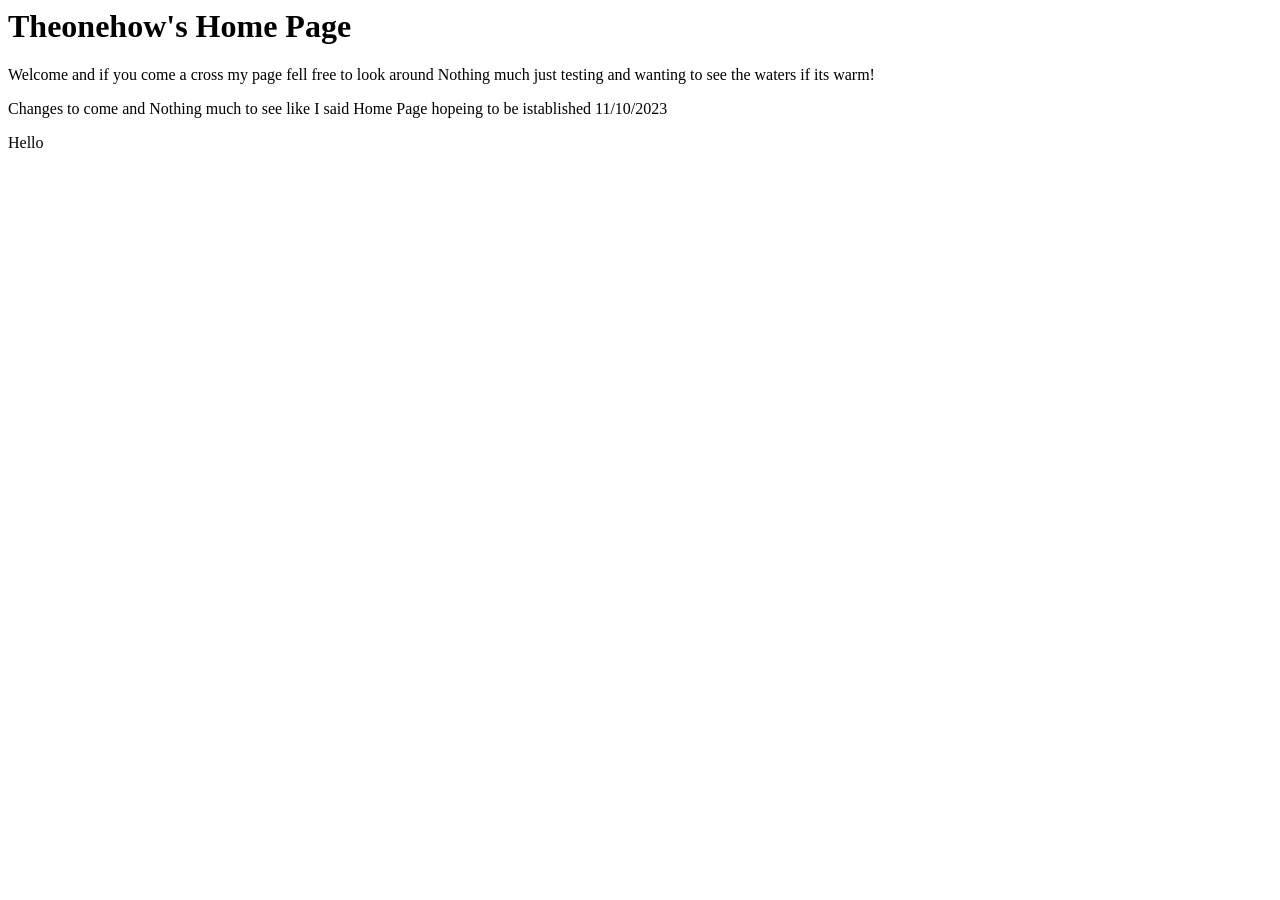
<file: Index.html>
<html lang="en">
<head>
    <meta charset="UTF-8">
    <meta name="viewport" content="width=device-width, initial-scale=1.0">
    <title>Theonehow</title>
    <link type="stylesheet" href="style.css">
</head>
<body>
    <div id="H1">
        <h1>Theonehow's Home Page</h1>
        <p>Welcome and if you come a cross my page fell free to look around Nothing much just testing and wanting to see the waters if its warm!</p>
        <p>Changes to come and Nothing much to see like I said Home Page hopeing to be istablished 11/10/2023</p>
        <p>Hello</p>
    </div>
</body>
</html>
</file>
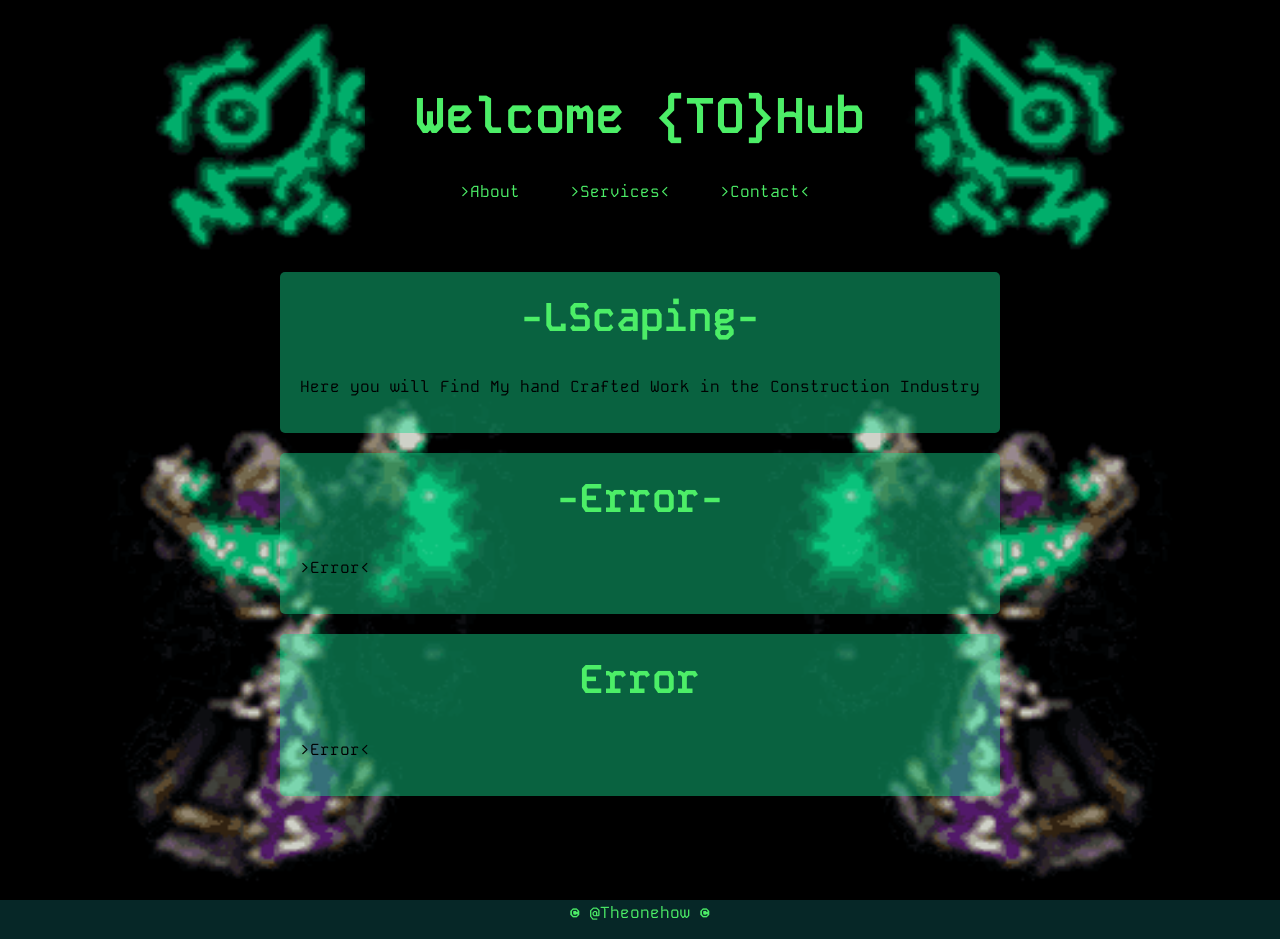
<file: index.html>
<!-- This is the main HTML file for the website -->

<!DOCTYPE html>
<html lang="en">
<head>
    <meta charset="UTF-8">
    <meta name="viewport" content="width=device-width, initial-scale=1.0">
    <title>{TO}Hub</title>

    <!-- Font imports -->
    <link rel="preconnect" href="https://fonts.googleapis.com">
    <link rel="preconnect" href="https://fonts.gstatic.com" crossorigin>
    <link href="https://fonts.googleapis.com/css2?family=Kode+Mono:wght@400..700&display=swap" rel="stylesheet">

    <!-- CSS stylesheets -->
    <link rel="stylesheet" href="sty.css" />

    <style>
        .active {
            color: #4cee67;
        }
    </style>

</head>

<body>
    <!-- Navigation section -->
    <div class="nv1">
        <div id="wtt">
            <h1>Welcome {TO}Hub</h1>
        </div>

            <nav>
                <ul>
                    <li><a> >About</a></li>
                    <li><a> >Services< </a></li>
                    <li><a> >Contact< </a></li>
                </ul>
            </nav>
        </div>

    <!-- Main content section -->
    <div class="container">
        <div class="box">
            <h2><a href="Services.html" style="color: #4cee67; text-decoration: none;">-LScaping-</a></h2>
            <div id="con-te">
                <p>Here you will Find My hand Crafted Work in the Construction Industry</p>
            </div>
        </div>

        <div class="box">
            <h2>-Error-</h2>
            <p>>Error<</p>
        </div>

        <div class="box">
            <h2>Error</h2>
            <p>>Error<</p>
        </div>
    </div>

    <!-- Footer section -->
    <div class="ftcon">
        <footer>
            <p>&copy; @Theonehow  &copy;</p>
        </footer>
    </div>

    <!-- JavaScript -->
    <script src="script.js"></script>
    <script>
        function changeColor(element) {
            var links = document.querySelectorAll("nav ul li a");
            links.forEach(function(link) {
                link.classList.remove("active");
            });
            element.classList.add("active");
        }

        function popout(element) {
            var text = element.innerText;
            alert(text);
        }
    </script>
</body>
</html>
</file>
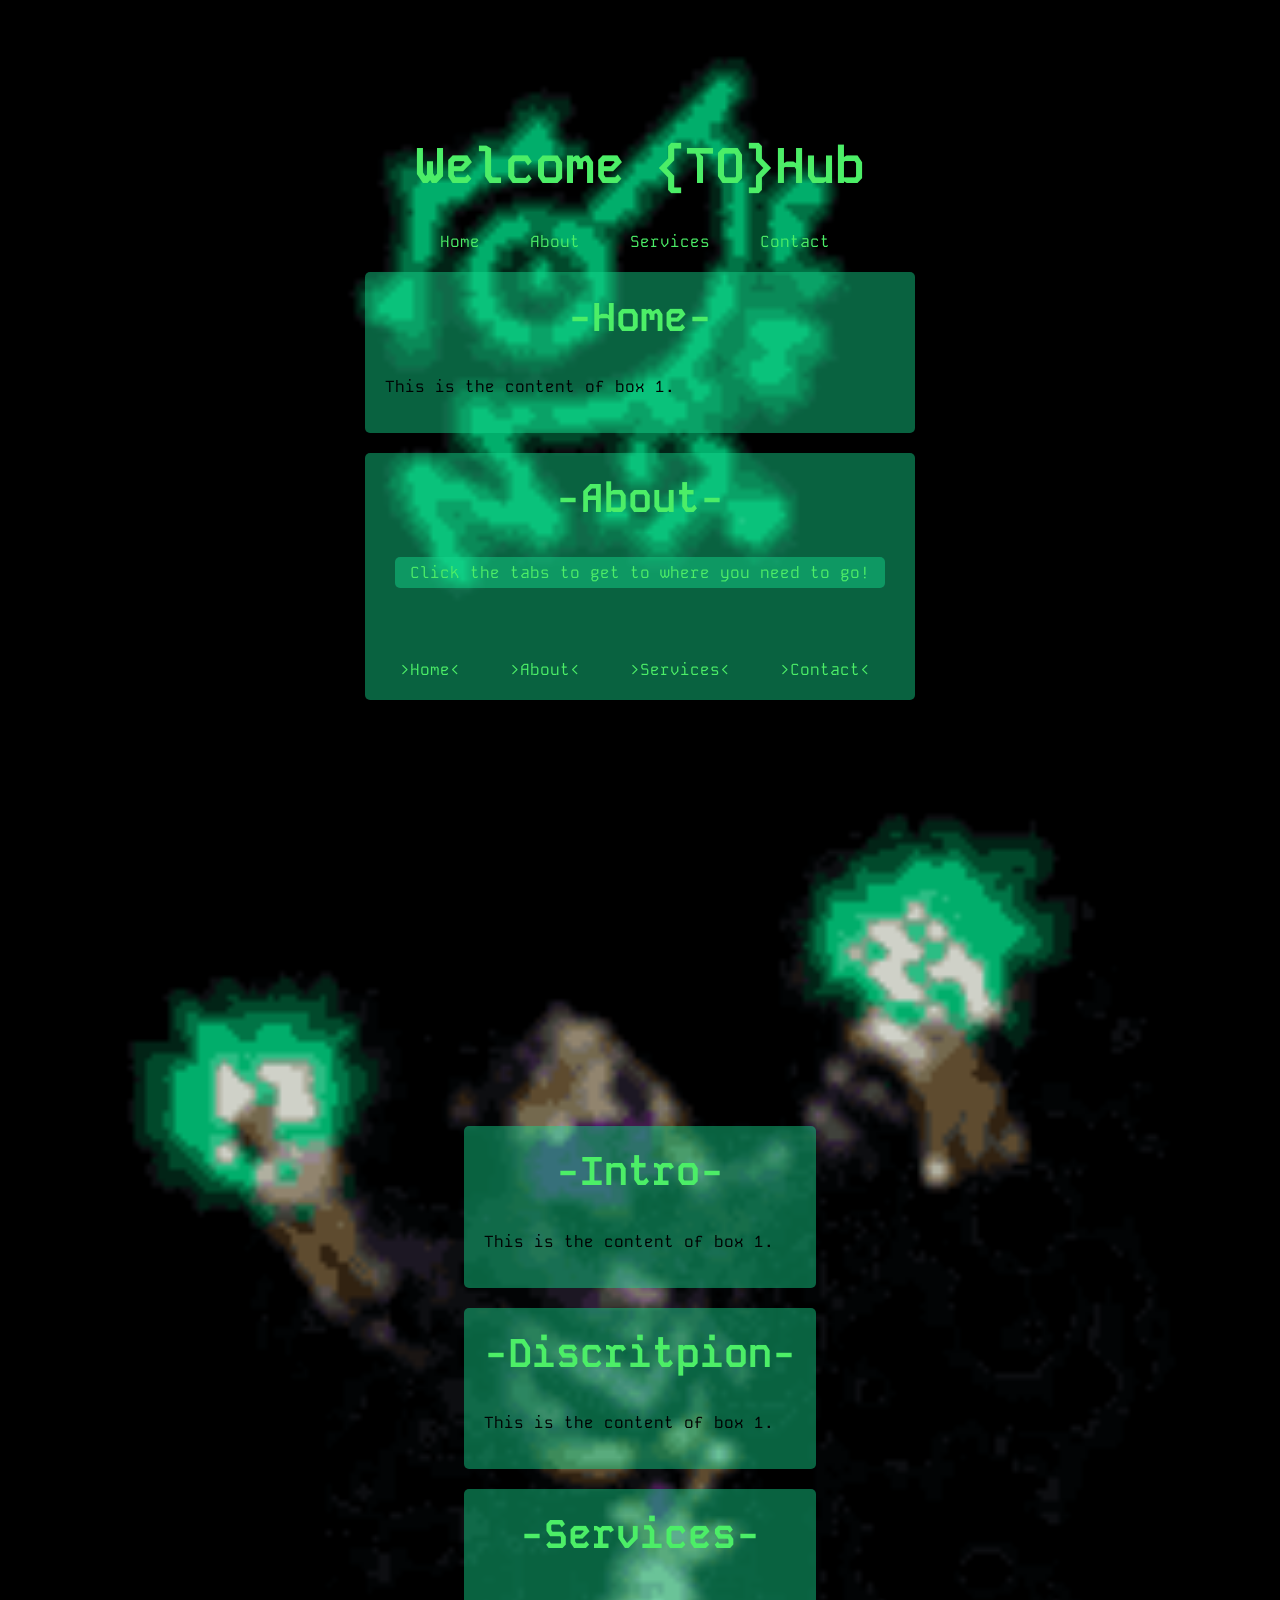
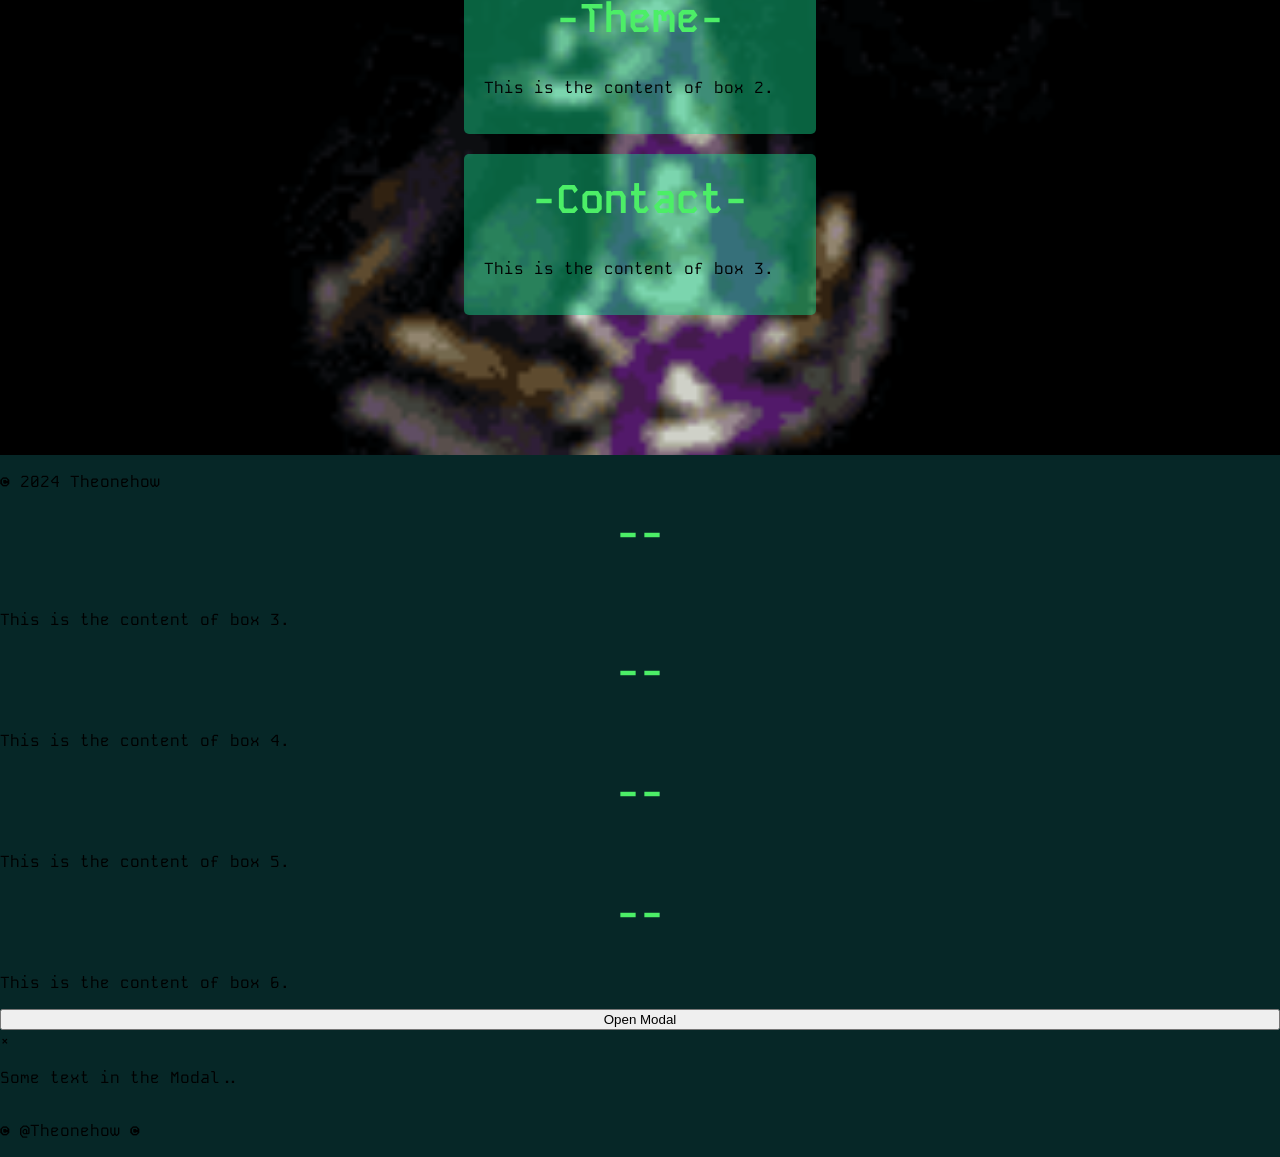
<file: Html v2/index.html>
<!DOCTYPE html>
<html lang="en">
<head>

    <link rel="preconnect" href="https://fonts.googleapis.com">
    <link rel="preconnect" href="https://fonts.gstatic.com" crossorigin>
    <link href="https://fonts.googleapis.com/css2?family=Kode+Mono:wght@400..700&display=swap" rel="stylesheet">
    <!-- Font imports ^ -->  
    <meta charset="UTF-8">
    <meta name="viewport" content="width=device-width, initial-scale=1.0">
    <link rel="stylesheet" href="sty.css">
    <title>{TO}Hub</title>

</head>

<body>

    <div class="nv1">

        <div id="wtt">
            <h1>Welcome {TO}Hub</h1>
        </div>

        <div>
            <nav >
                <ul>
                    <li><a href="#">Home</a></li>
                    <li><a href="#">About</a></li>
                    <li><a href="#">Services</a></li>
                    <li><a href="#">Contact</a></li>
                </ul>
            </nav>
        </div>  

    <div class="container">
        <div class="box">
            <h2>-Home-</h2>
            <p>This is the content of box 1.</p>
        </div>
        <div class="box">
            <h2>-About-</h2>
       <div>
            <nav id="jmpan" class="navli">
                <ul>
                    <li><a> Click the tabs to get to where you need to go!</a></li>
                </ul>
            </nav>
        </div>
        <div>
            <nav>
                <ul>
                    <li><a> >Home< </a></li>
                    <li><a> >About< </a></li>
                    <li><a> >Services< </a></li>
                    <li><a> >Contact< </a></li>
                </ul>
            </nav>
        </div>  
    </div>
</div>

    <div class="fsp">
        <p></p>
    </div>

    <div class="container">
        <div class="box">
            <h2>-Intro-</h2>
                <div id="con-te">
                    <p>This is the content of box 1.</p>
                </div>
        </div>
        <div class="box">
            <h2>-Discritpion-</h2>
            <p>This is the content of box 1.</p>
        </div>

        <div class="box">

            <h2>-Services-</h2>
            <h2>-Theme-</h2>

            <p>This is the content of box 2.</p>
        </div>

        <div class="box">

            <h2>-Contact-</h2>
            <p>This is the content of box 3.</p>
        </div>

    </div>
</div>
    
    <footer>
        <p>&copy; 2024 Theonehow</p>
    </footer>

            <h2>--</h2>
            <p>This is the content of box 3.</p>
        </div>
        <div class="box">
            <h2>--</h2>
            <p>This is the content of box 4.</p>
        </div>
        <div class="box">
            <h2>--</h2>
            <p>This is the content of box 5.</p>
        </div>
        <div class="box">
            <h2>--</h2>
            <p>This is the content of box 6.</p>
        </div>

</div>









<button id="openModal">Open Modal</button>

<div id="myModal" class="modal">
    <div class="modal-content">
        <span id="closeModal">&times;</span>
        <p>Some text in the Modal..</p>
    </div>
</div>





    <div class="ftcon">
        <footer>
            <p>&copy; @Theonehow  &copy;</p>
        </footer>
    </div>
    <script src="script.js"></script>
</body>

</html>
</file>
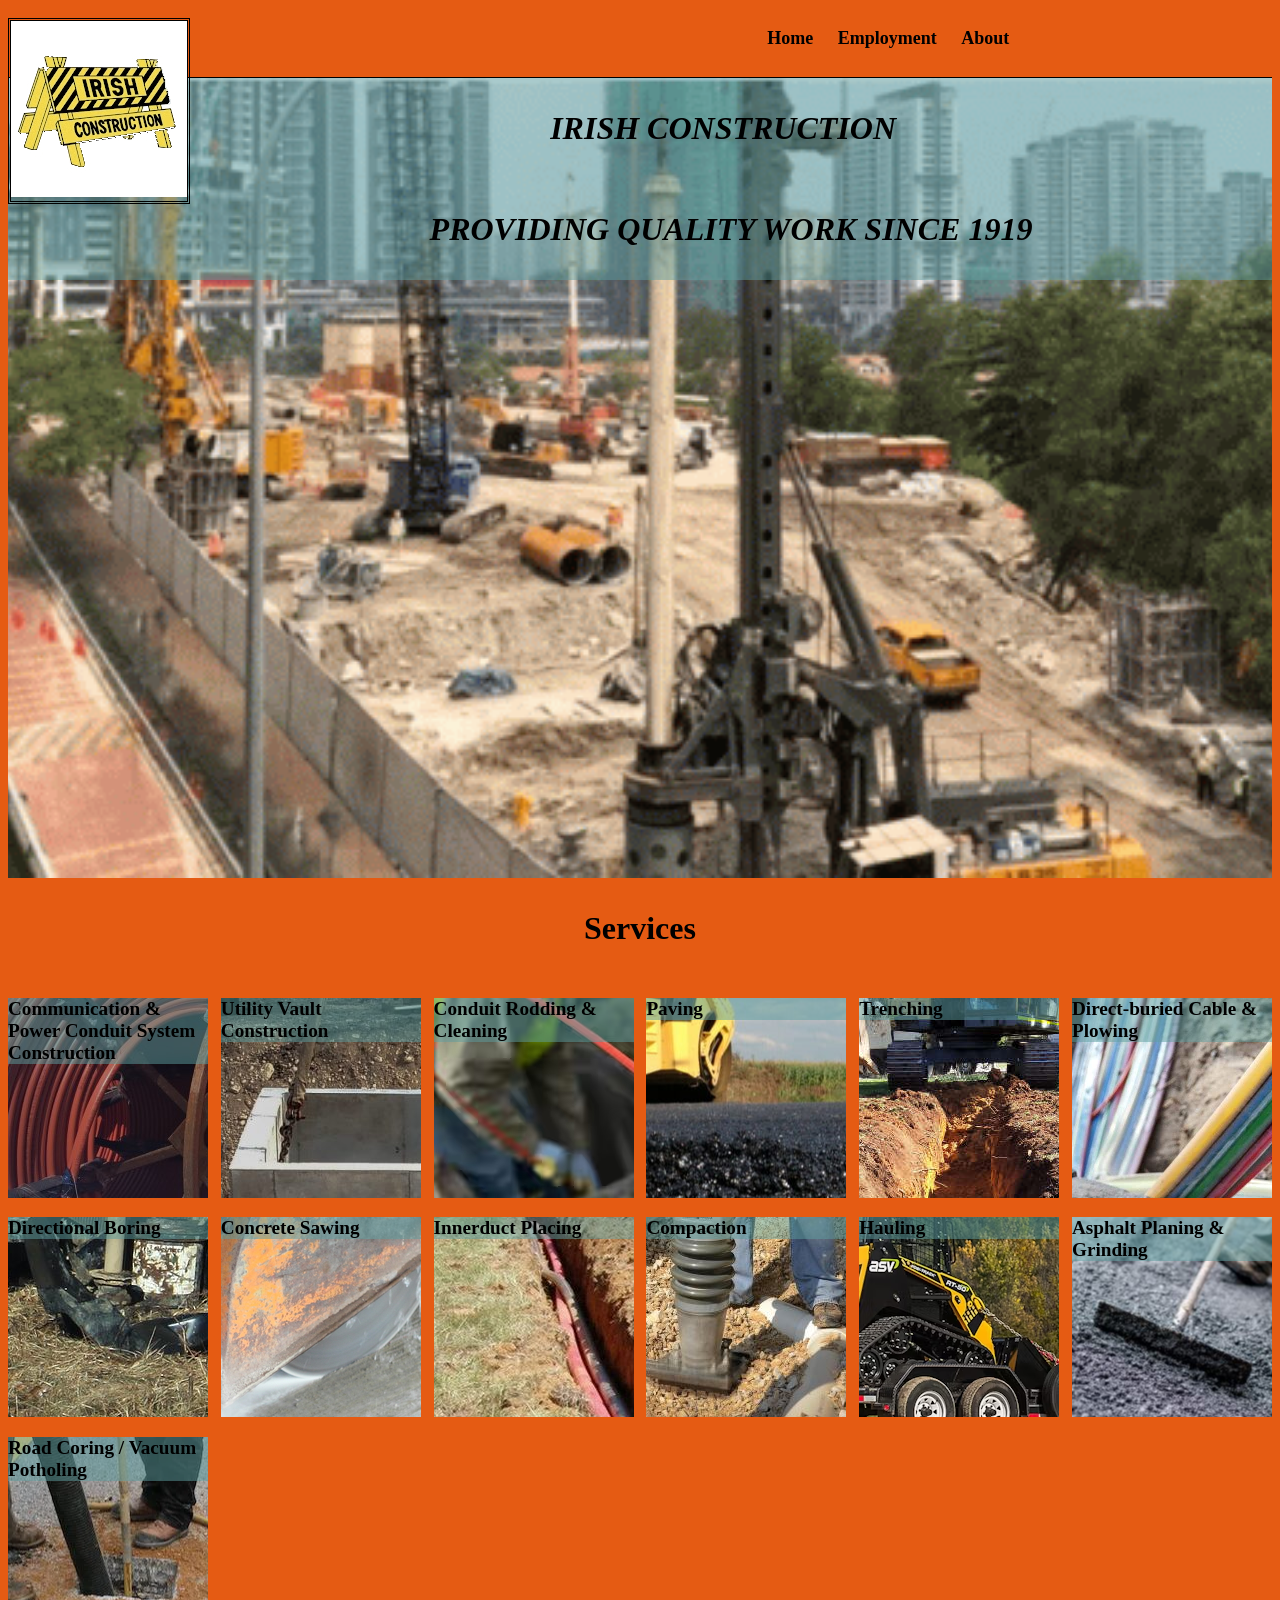
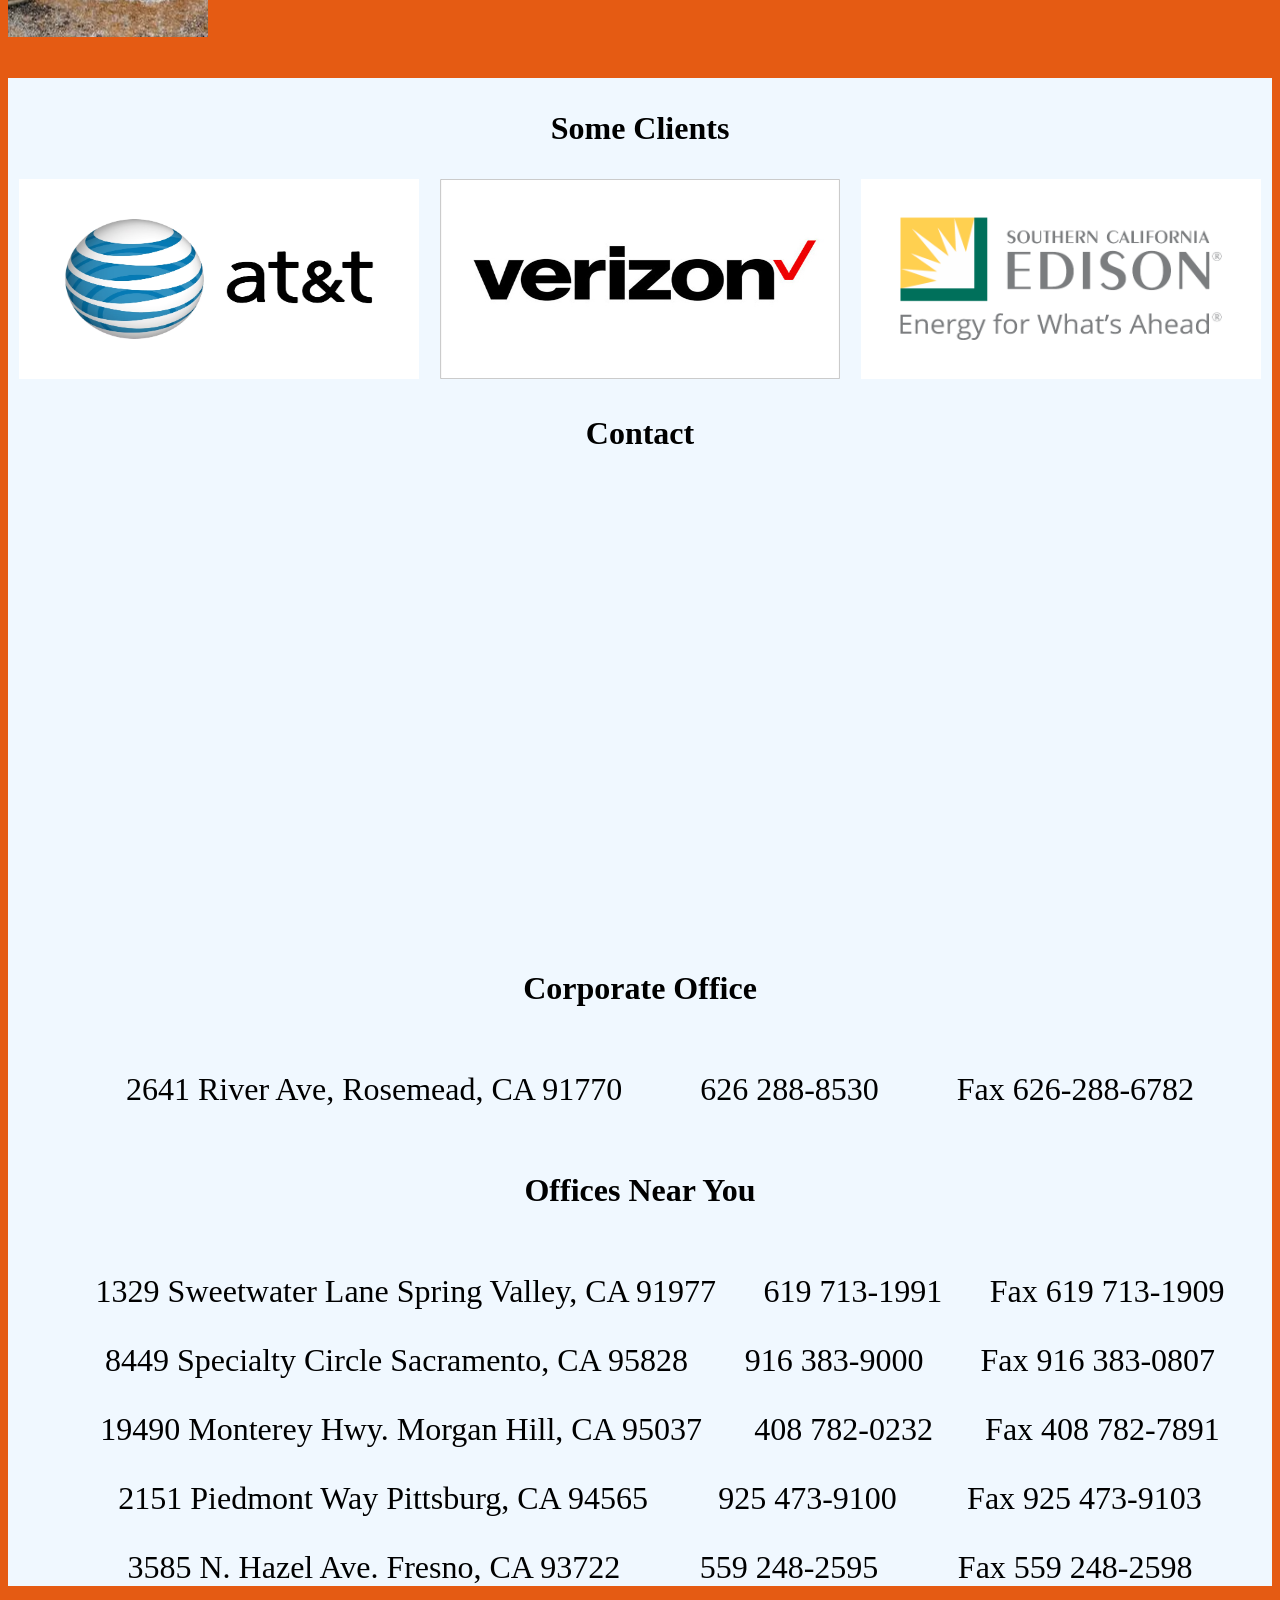
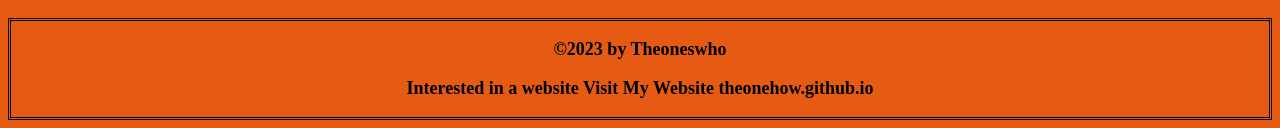
<file: Irishv2/Irish V2/index.html>
<!DOCTYPE html>
<html lang="en" style="background-color: #E55B13;">
    <head>
        <title>
            Irish Construction
        </title>
        <link rel="stylesheet" href="NVB.CSS">
        <meta charset="UTF-8">
        <meta name="viewport" content="device-width, initial-scale">
    </head>
    <body>
        <div class="NAVBOX">
            <nav class="NBAR">
                <div class="LOIR">
                    <img src="/Irishv2/POREF/Exports/Irish Con Logo.jpg">
                </div>
                <ol class="OLSY" style="font-size: large;"> 
                    <li class="LIST"><a>Home</a></li>
                    <li class="LIST"><a>Employment</a></li>
                    <li class="LIST"><a>About</a></li>
                </ol>
            </nav>
        </div>
        <div id="BOX1OP"> <!-- Box one Open -->
            <div style="background-color: rgb(95, 158, 160,.5);">
                <div id="IRCONSLOGAN">
                    <div id="SOWORDS">
                        <p style="padding-left: 20%;">IRISH CONSTRUCTION</p>
                        <p>PROVIDING QUALITY WORK SINCE 1919</p>
                    </div>
                </div>
            </div>
        </div>
        <div id="BOX2SERV">
            <div>
                <div style="display: flex; justify-content: center;">
                    <header>
                        <p class="Hed1">Services</p>
                    </header>
                </div>
                <div id="SERVBOX1">
                    <div id="DISPUL" style="display: flex;">
                        <div class="SB">
                            <div id="S1">
                                <p>Communication & Power Conduit System Construction</p>
                            </div>
                        </div>
                        <div class="SB">
                            <div id="S2">
                                <p>Utility Vault Construction</p>
                            </div>
                        </div>
                        <div class="SB">
                            <div id="S3">
                                <p>Conduit Rodding & Cleaning</p>
                            </div>
                        </div>
                        <div class="SB">
                            <div id="S4">
                                <p>Paving</p>
                            </div>
                        </div>
                        <div class="SB">
                            <div id="S5">
                                <p>Trenching</p>
                            </div>
                        </div>
                        <div class="SB">
                            <div id="S6">
                                <p>Direct-buried Cable & Plowing</p>
                            </div>
                        </div>
                        <div class="SB">
                            <div id="S7">
                                <p>Directional Boring</p>
                            </div>
                        </div>
                        <div class="SB">
                            <div id="S8">
                                <p>Concrete Sawing</p>
                            </div>
                        </div>
                        <div class="SB">
                            <div id="S9">
                                <p>Innerduct Placing</p>
                            </div>
                        </div>
                        <div class="SB">
                            <div id="S10">
                                <p>Compaction</p>
                            </div>
                        </div>
                        <div class="SB">
                            <div id="S11">
                                <p>Hauling</p>
                            </div>
                        </div>
                        <div class="SB">
                            <div id="S12">
                                <p>Asphalt Planing & Grinding</p>
                            </div>
                        </div>
                        <div class="SB">
                            <div id="S13">
                                <p>Road Coring / Vacuum Potholing</p>
                            </div>
                        </div>
                    </div>
                </div>
            </div>
        </div>
        <div>
            <div style="display: flex; justify-content: center; background-color: aliceblue;">
                <header>
                    <p class="Hed1">Some Clients</p>
                </header>
            </div>
            <div>
                <div class="CB">
                    <div>
                        <img src="/Irishv2/POREF/Exports/att_hz_rgb_grd_wht_tcm19-34150.png" style="width: 400px; height: 200px;">
                    </div>
                    <div>
                        <div>
                            <img src="/Irishv2/POREF/Exports/verizon-logo-640x400.png" style="width: 400px; height: 200px;">
                        </div>
                    </div>
                    <div>
                        <div>
                            <img src="/Irishv2/POREF/Exports/sce-share-logo.png" style="width: 400px; height: 200px;">
                        </div>
                    </div>
                </div>
            </div>
        </div>
            <div style="background-color: aliceblue;">
                <div style="display: flex; justify-content: center;;">
                    <header>
                        <p class="Hed1">Contact</p>
                    </header>
                </div>
                <div style="display: flex; justify-content: center;">
                    <div>
                        <iframe 
                        src="https://www.google.com/maps/embed?pb=!1m18!1m12!1m3!1d96969.52560521475!2d-118.1035401330276!3d34.08071378331435!2m3!1f0!2f0!3f0!3m2!1i1024!2i768!4f13.1!3m3!1m2!1s0x80c2d07b22cb7771%3A0x48b03901265b45ce!2s2641%20River%20Ave%2C%20Rosemead%2C%20CA%2091770!5e0!3m2!1sen!2sus!4v1700014794996!5m2!1sen!2sus"
                        width="600" height="450" style="border:0;" allowfullscreen="" loading="lazy" referrerpolicy="no-referrer-when-downgrade">
                        </iframe>
                    </div>
                </div>
                <div style="display: flex; justify-content: center;">
                    <div>
                        <header>
                            <p class="Hed1">Corporate Office</p>
                        </header>
                    </div>
                </div>
                <div>
                    <ol style="list-style: none; display: flex; justify-content: space-evenly; font-size: xx-large;">
                        <li>2641 River Ave, Rosemead, CA 91770</li>
                        <li>626 288-8530</li>
                        <li>Fax 626-288-6782</li>
                    </ol>
                </div>
                <div style="display: flex; justify-content: center;">
                    <div>
                        <header>
                            <p class="Hed1">Offices Near You</p>
                        </header>
                    </div>
                </div>
                <div>
                    <ol style="list-style: none; display: flex; justify-content: space-evenly; font-size: xx-large;">
                        <li>1329 Sweetwater Lane Spring Valley, CA 91977</li>
                        <li>619 713-1991</li>
                        <li>Fax 619 713-1909</li>
                    </ol>
                </div>
                <div>
                    <ol style="list-style: none; display: flex; justify-content: space-evenly; font-size: xx-large;">
                        <li>8449 Specialty Circle Sacramento, CA 95828</li>
                        <li>916 383-9000</li>
                        <li>Fax 916 383-0807</li>
                    </ol>
                </div>
                <div>
                    <ol style="list-style: none; display: flex; justify-content: space-evenly; font-size: xx-large;">
                        <li>19490 Monterey Hwy. Morgan Hill, CA 95037</li>
                        <li>408 782-0232</li>
                        <li>Fax 408 782-7891</li>
                    </ol>
                </div>
                <div>
                    <ol style="list-style: none; display: flex; justify-content: space-evenly; font-size: xx-large;">
                        <li>2151 Piedmont Way Pittsburg, CA 94565</li>
                        <li>925 473-9100</li>
                        <li>Fax 925 473-9103</li>
                    </ol>
                </div>
                <div>
                    <ol style="list-style: none; display: flex; justify-content: space-evenly; font-size: xx-large;">
                        <li>3585 N. Hazel Ave. Fresno, CA 93722</li>
                        <li>559 248-2595</li>
                        <li>Fax 559 248-2598</li>
                    </ol>
                </div>
            </div>
        <div style="border-style: double;">
            <div style="text-align: center; font-weight: bolder; font-size: large;">
                <p>©2023 by Theoneswho</p>
                <p>Interested in a website Visit My Website theonehow.github.io</p>
            </div>
        </div>
    </body>
</html>
</file>
<file: sty.css>
@import url('https://fonts.googleapis.com/css2?family=Kode+Mono:wght@400..700&display=swap');

body {
    display: flex;
    flex-direction: column;
    background-repeat: repeat-x;
    background-attachment: fixed;
    background-size: 100% 100%;
    background-image: url("Imagedupm/Homeback.gif");
    font-family: Kode Mono, monospace;
    background-color: rgb(6, 39, 39);
    margin: 0;
    width: auto;
    height: auto;
    padding: 0;
    cursor: url('Imagedupm/Home-curs.png'), auto;
}

nav ul {
    text-align: -webkit-center;
    list-style-type: none;
    margin: 0;
    padding: 0;
    float: right;
}

nav ul li {
    display: inline;
    margin-right: 10px;
}

nav ul li a {
    text-decoration: none;
    color: #4cee67;
    padding: 5px 15px;
    border-radius: 5px;
    transition: background-color 0.3s;
}

@keyframes blink {
    0% {opacity: 1;}
    50% {opacity: 0;}
    100% {opacity: 1;}
}

nav ul li a:hover {
    animation: blink 1s infinite;
}

nav ul li a:hover {
    background-color: #974d4de1;
}

nav ul li a:active {
    background-color: #4cee67;
}

nav ul li a:visited {
    color: #b3e7ba;
}

nav {
    display: flex;
    justify-content: center;
}

#wtt {
    font-weight: bold;
    font-size: 25px;
    border-radius: 5px;
    color: #4cee67;
    text-decoration: none;
    transition: background-color 0.3s;
    text-align: center;
    font-family: 'Kode Mono', monospace;
}

@keyframes fadeInOut {
    0% {opacity: 0;}
    50% {opacity: 1;}
    100% {opacity: 0;}
}

#wtt {
    animation: fadeInOut 2s infinite;
}

h2 {
    color: #4cee67;
    text-align: center;
    font-size: 40px;
    margin-top: 0;
}

.box h2:hover {
    background-color: #14da8e;
    animation: fadeInOut 2s infinite;
}

.nv1 {
    padding: 50px;
    align-self: center;
    background-color: #000000ce;
}

.container {
    max-width: 960px;
    margin: 20px auto;
    padding: 0 20px;
}


.box {
    background-color: #14da8e73;
    padding: 20px;
    margin-bottom: 20px;
    border-radius: 5px;
}

.ftcon {
    color: #4cee67;
    text-decoration: none;
    transition: background-color 0.3s;
    text-align: center;
    margin-top: 50px;
}


.ftcon {
    animation: jumping 1s infinite;
}

.navli li a{
    display: flex;
    flex-direction: column;
    margin-bottom: 50px;
    background-color: #14da8e73;
}

.modal {
    display: none; 
    z-index: 1; 
    left: 0;
    top: 0;
    width: 100%; 
    height: 100%; 
    overflow: auto; 
    background-color: #14da8e2a; 
}

.modal-content {
    background-color: #14da8e;
    margin: 15% auto; 
    padding: 20px;
    border: 1px solid #14da8e;
    width: 80%; 
}

.nav-item {
    transition: color 0.3s ease;
}

.nav-item:hover {
    color: #4cee67;
}
</file>
<file: Html v2/sty.css>
@import url('https://fonts.googleapis.com/css2?family=Kode+Mono:wght@400..700&display=swap');

body {

    display: flex;
    flex-direction: column;
    background-repeat: repeat-x;
    background-attachment: fixed;
    background-size: 100% 100%;
    background-image: url("/Html v2/Imagedupm/Homeback.gif");

    font-family: Kode Mono, monospace;
    background-color: rgb(6, 39, 39);
    margin: 0;
    padding: 0;
    cursor: url('/Html v2/Imagedupm/Home-curs.png'), auto;
    width: 100%

}

nav ul {
    list-style-type: none;
    margin: 0;
    padding: 0;
    float: right;
}

nav ul li {
    display: inline;
    margin-right: 10px;
}

nav ul li a {
    text-decoration: none;
    color: #4cee67;
    padding: 5px 15px;
    border-radius: 5px;
    transition: background-color 0.3s;
}

@keyframes blink {
    0% {opacity: 1;}
    50% {opacity: 0;}
    100% {opacity: 1;}
}

nav ul li a:hover {
    animation: blink 1s infinite;
}

nav ul li a:hover {
    background-color: #974d4de1;
}

nav ul li a:active {
    background-color: #4cee67;
}

nav ul li a:visited {
    color: #b3e7ba;
}

nav {
    display: flex;
    justify-content: center;
}

#wtt {
    font-weight: bold;
    font-size: 25px;
    border-radius: 5px;
    color: #4cee67;
    text-decoration: none;
    transition: background-color 0.3s;
    text-align: center;
    font-family: 'Kode Mono', monospace;
}

@keyframes fadeInOut {
    0% {opacity: 0;}
    50% {opacity: 1;}
    100% {opacity: 0;}
}

#wtt {
    animation: fadeInOut 2s infinite;
}

h2 {
    color: #4cee67;
    text-align: center;
    font-size: 40px;
    margin-top: 0;
}


.box :hover {
    background-color: #14da8e;
}

@keyframes fadeInOut {
    0% {opacity: 0;}
    50% {opacity: 1;}
    100% {opacity: 0;}
}

.h2 :hover {
    animation: fadeInOut 2s infinite;
}


.nv1 {
    background-image: url("/Html v2/Imagedupm/acolyte-warcraft3.gif");
    background-repeat: no-repeat;
    background-size: cover;
    display: flex;
    flex-direction: column;
    padding: 100px;
  
.box h2:hover {
    background-color: #14da8e;
    animation: fadeInOut 2s infinite;
}

.nv1 {
    padding: 50px;
    position: fixed;
    align-self: center;
    background-color: #000000ce;
}

.fsp {
    margin-top: 350px;
}

.container {
    max-width: 960px;
    margin: 20px auto;
    padding: 0 20px;
}


.box {
    background-color: #14da8e73;
    padding: 20px;
    margin-bottom: 20px;
    border-radius: 5px;
}

.ftcon {
    color: #4cee67;
    text-decoration: none;
    transition: background-color 0.3s;
    text-align: center;
    margin-top: 50px;
}

@keyframes jumping {
    0% { transform: translateY(0%); }
    10%{ transform: translateY(10%); }
    20% { transform: translateY(20%); }
    30% { transform: translateY(30%); }
    40% { transform: translateY(40%); }
    
}

.ftcon {
    animation: jumping 1s infinite;
}

.navli li a{
    display: flex;
    flex-direction: column;
    margin-bottom: 50px;
    background-color: #14da8e73;
}

#jmpan {
    animation: jumping 2s infinite;
}


.modal {
    display: none; 
    position: fixed; 
    z-index: 1; 
    left: 0;
    top: 0;
    width: 100%; 
    height: 100%; 
    overflow: auto; 
    background-color: #14da8e2a; 
}

.modal-content {
    background-color: #14da8e;
    margin: 15% auto; 
    padding: 20px;
    border: 1px solid #14da8e;
    width: 80%; 

}
</file>
<file: Irishv2/Irish V2/NVB.CSS>
nav {
    border-bottom: 1px solid black;
}

.OLSY a:hover {
    list-style-type: none;
    padding-left: 0;
    color: yellow;
}

.LIST {
    display: inline-block;
    margin: 10px;
    font-weight: bolder;
}

.NBAR {
    text-align: right;
    padding-right: 20%;
    background-color: #E55B13;
}

.LOIR {
    float: left;
    border-style: double;
}

#BOX1OP {
    background-image: url(/Irishv2/POREF/Exports/construction-work.gif);
    background-repeat: no-repeat;
    background-position-x: center;
    background-size: cover;
    height: 800px;
}

#IRCONSLOGAN {
    display: grid;
    justify-content: center;   
}

#SOWORDS {
    display: flex;
    flex-direction: column;
    font-weight: bolder;
    font-size: xx-large;
    font-style: oblique;
}

#BOX2SERV {
    background-color: #E55B13;
    height: 800px;
}

.Hed1 {
    font-size: xx-large;
    font-weight: bolder;
}

#SERVBOX1 {
    font-size: larger;
    font-weight: bold;
    display: flex;
}

#DISPUL {
    justify-content: space-between;
    flex-wrap: wrap;
    color:rgb(0, 0, 0);
}

#DISPUL p {
    background-color: rgb(95, 158, 160,.5);
}

#S1 {
    background-image: url(/Irishv2/POREF/Exports/aboutus---history---preview---horizontal.jpg);
    height: 200px;
    width: fit-content;
    background-position-y: center;
    background-position-x: -10px;
    background-repeat: no-repeat;
}

#S2 {
    background-image: url(/Irishv2/POREF/Exports/CSO-Basin-12-Utility-Vault-14-Edited-scaled.jpg);
    height: 200px;
    background-position-y: -280px;
    background-position-x: -700px;
    background-repeat: no-repeat;
}

#S3 {
    background-image: url(/Irishv2/POREF/Exports/jameson-fish-tape-poles-11a-25-500m-31_600.png);
    height: 200px;
    background-position-y: -100px;
    background-position-x: -20px;
    background-repeat: no-repeat;
}

#S4 {
    background-image: url(/Irishv2/POREF/Exports/asphalt-paving-in-the-rain.png);
    height: 200px;
    background-position-y: center;
    background-position-x: center;
    background-repeat: no-repeat;
}

#S5 {
    background-image: url(/Irishv2/POREF/Exports/trench-received_281073653087073.jpg);
    height: 200px;
    background-position-y: -180px;
    background-position-x: center;
    background-repeat: no-repeat;
}

#S6 {
    background-image: url(/Irishv2/POREF/Exports/Pros-and-Cons-of-Underground-Fiber-Optic-Cable.png);
    height: 200px;
    background-position-y: -530px;
    background-position-x: center;
    background-repeat: no-repeat;
}

#S7 {
    background-image: url(/Irishv2/POREF/Exports/Ditch_Witch_JT1220_Horizontal_Directional_Drill_Hamburg_Michigan.png);
    height: 200px;
    background-position-y: -1100px;
    background-position-x: -1500px;
    background-repeat: no-repeat;
}

#S8 {
    background-image: url(/Irishv2/POREF/Exports/shutterstock_238025107.png);
    height: 200px;
    background-position-y: -150px;
    background-position-x: -570px;
    background-repeat: no-repeat;
}

#S9 {
    background-image: url(/Irishv2/POREF/Exports/Conduith1.png);
    height: 200px;
    background-position-y: -75px;
    background-position-x: -15px;
    background-repeat: no-repeat;
}

#S10 {
    background-image: url(/Irishv2/POREF/Exports/Compaction.png);
    height: 200px;
    background-position-y: -450px;
    background-position-x: center;
    background-repeat: no-repeat;
}

#S11 {
    background-image: url(/Irishv2/POREF/Exports/ASV_RT_50_Trailer.6172ef8deda40.png);
    height: 200px;
    background-position-y: -350px;
    background-position-x: -400px;
    background-repeat: no-repeat;
}

#S12 {
    background-image: url(/Irishv2/POREF/Exports/asphalt-milling-south-bend-in_2_orig.png);
    height: 200px;
    background-position-y: center;
    background-position-x: center;
    background-repeat: no-repeat;
}

#S13 {
    background-image: url(/Irishv2/POREF/Exports/6022eeea849d219de1140ca0_vacuum-excavation-3.png);
    height: 200px;
    background-position-y: center;
    background-position-x: center;
    background-repeat: no-repeat;
}

.SB {
    width: 200px;
}

.CB {
    display: flex;
    justify-content: space-around;
    background-color: aliceblue;
}
</file>
